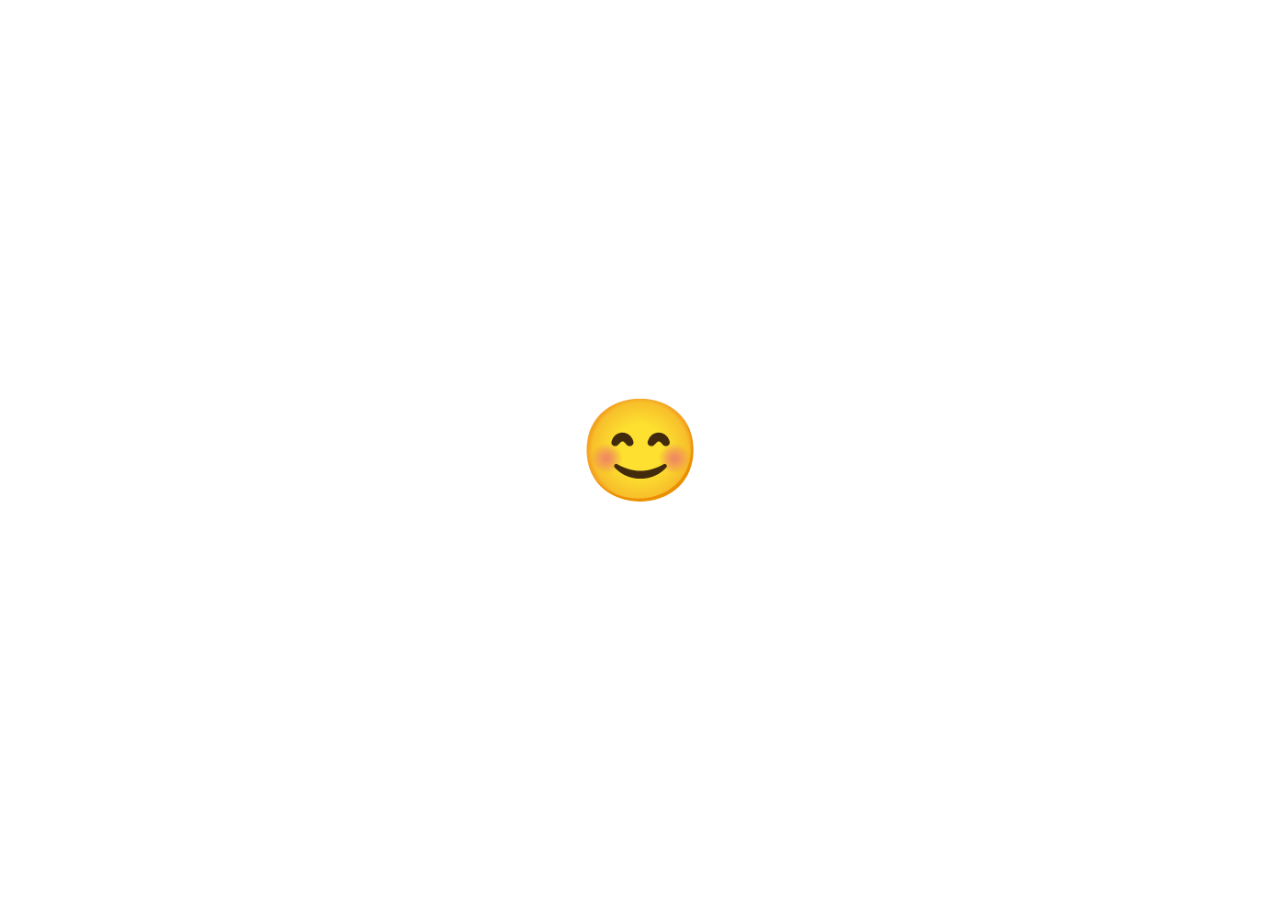
<file: index.html>
<!DOCTYPE html>
<html lang="en">
<head>
    <meta charset="UTF-8">
    <meta name="viewport" content="width=device-width, initial-scale=1.0">
    <title>&#128522;</title>
    <link rel="stylesheet" href="styles.css">
</head>
<body>
    <button id="customLink" style='font-size:100px;'>&#128522;</button>
    <script src="script.js"></script>
</body>
</html>
</file>
<file: styles.css>
body {
  display: flex;
  justify-content: center;
  align-items: center;
  height: 100vh;
  margin: 0;
}

button {
  animation: moveLink 2s ease-in-out infinite;
  font-size: 100px;
  border: none;
  background: none;
  cursor: pointer;
  padding: 0;
}

@keyframes moveLink {
  0% {
      transform: translateY(0) rotate(0deg);
  }
  25% {
      transform: translateY(-50px) rotate(-5deg);
  }
  50% {
      transform: translateY(50px) rotate(5deg);
  }
  75% {
      transform: translateY(-50px) rotate(-5deg);
  }
  100% {
      transform: translateY(0) rotate(0deg);
  }
}
</file>
